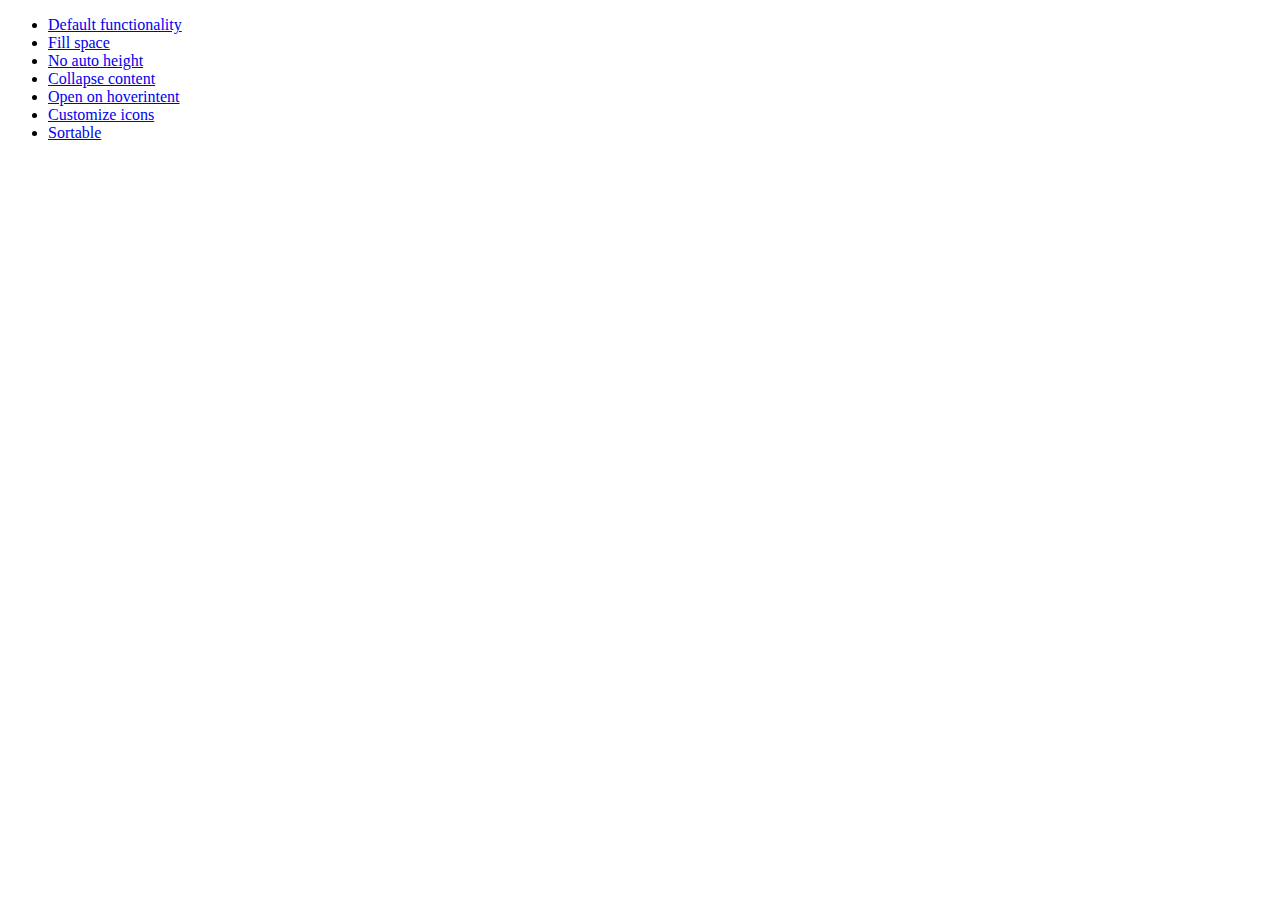
<file: static/development-bundle/demos/accordion/index.html>
<!doctype html>
<html lang="en">
<head>
	<meta charset="utf-8">
	<title>jQuery UI Accordion Demos</title>
</head>
<body>

<ul>
	<li><a href="default.html">Default functionality</a></li>
	<li><a href="fillspace.html">Fill space</a></li>
	<li><a href="no-auto-height.html">No auto height</a></li>
	<li><a href="collapsible.html">Collapse content</a></li>
	<li><a href="hoverintent.html">Open on hoverintent</a></li>
	<li><a href="custom-icons.html">Customize icons</a></li>
	<li><a href="sortable.html">Sortable</a></li>
</ul>

</body>
</html>
</file>
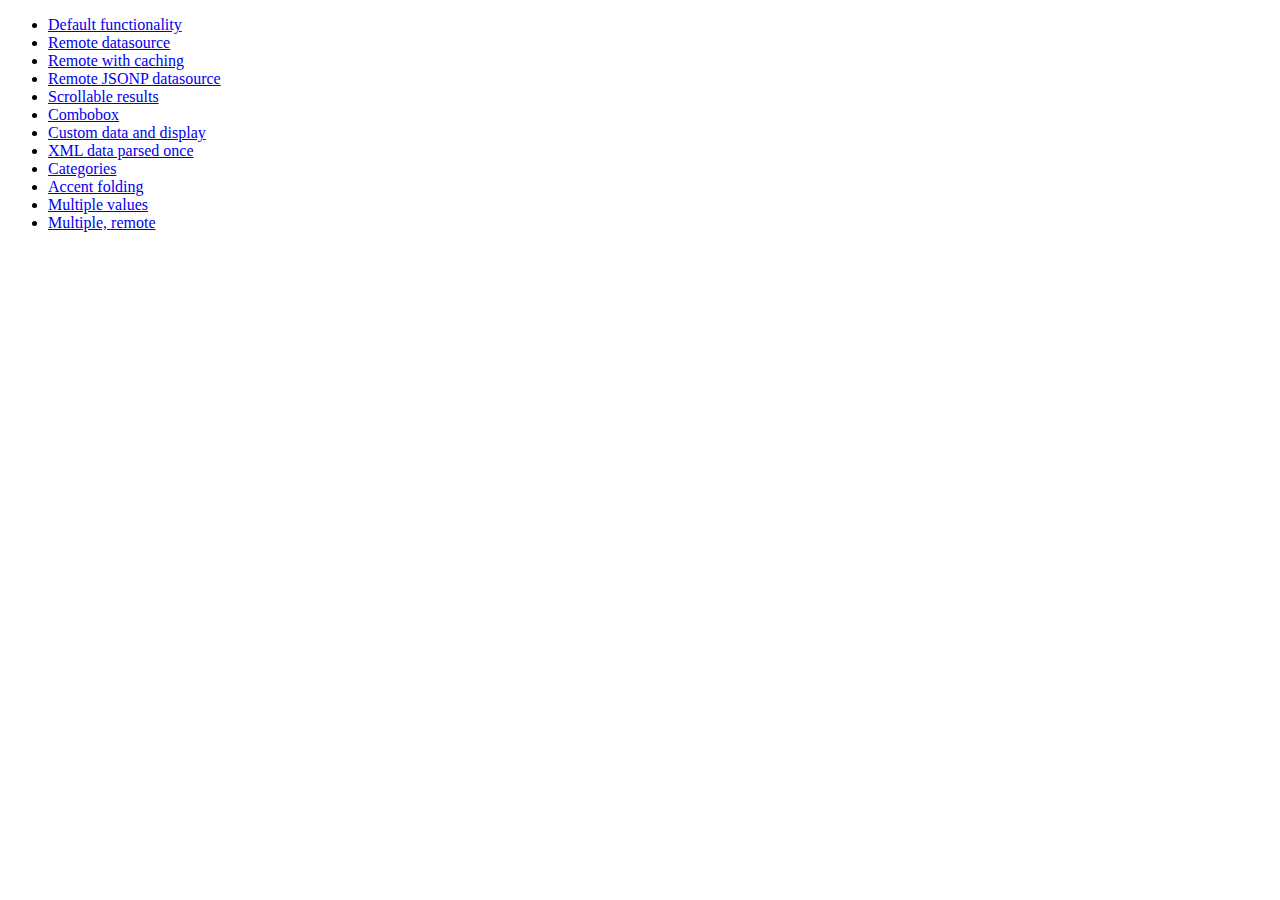
<file: static/development-bundle/demos/autocomplete/index.html>
<!doctype html>
<html lang="en">
<head>
	<meta charset="utf-8">
	<title>jQuery UI Autocomplete Demos</title>
</head>
<body>

<ul>
	<li><a href="default.html">Default functionality</a></li>
	<li><a href="remote.html">Remote datasource</a></li>
	<li><a href="remote-with-cache.html">Remote with caching</a></li>
	<li><a href="remote-jsonp.html">Remote JSONP datasource</a></li>
	<li><a href="maxheight.html">Scrollable results</a></li>
	<li><a href="combobox.html">Combobox</a></li>
	<li><a href="custom-data.html">Custom data and display</a></li>
	<li><a href="xml.html">XML data parsed once</a></li>
	<li><a href="categories.html">Categories</a></li>
	<li><a href="folding.html">Accent folding</a></li>
	<li><a href="multiple.html">Multiple values</a></li>
	<li><a href="multiple-remote.html">Multiple, remote</a></li>
</ul>

</body>
</html>
</file>
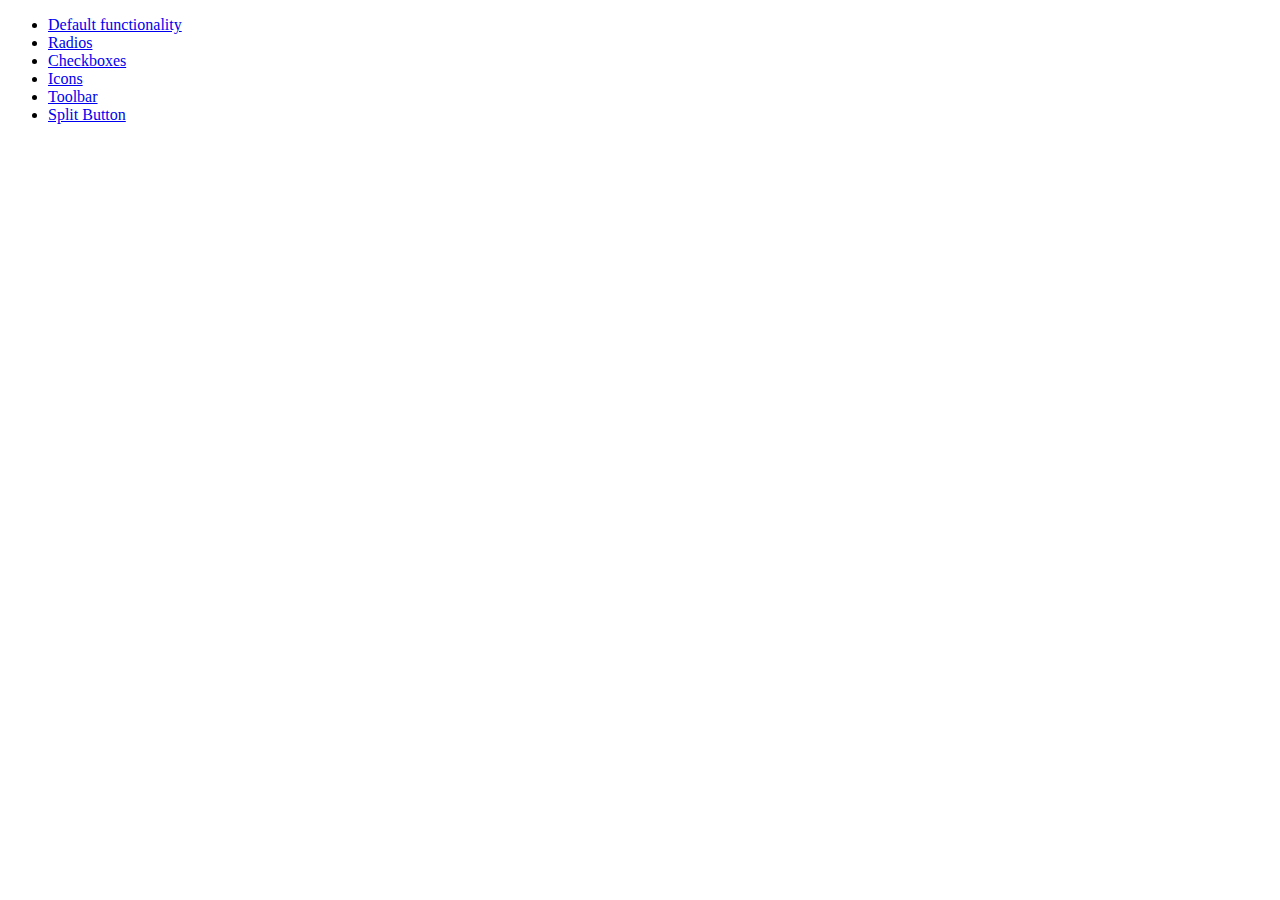
<file: static/development-bundle/demos/button/index.html>
<!doctype html>
<html lang="en">
<head>
	<meta charset="utf-8">
	<title>jQuery UI Button Demos</title>
</head>
<body>

<ul>
	<li><a href="default.html">Default functionality</a></li>
	<li><a href="radio.html">Radios</a></li>
	<li><a href="checkbox.html">Checkboxes</a></li>
	<li><a href="icons.html">Icons</a></li>
	<li><a href="toolbar.html">Toolbar</a></li>
	<li><a href="splitbutton.html">Split Button</a></li>
</ul>

</body>
</html>
</file>
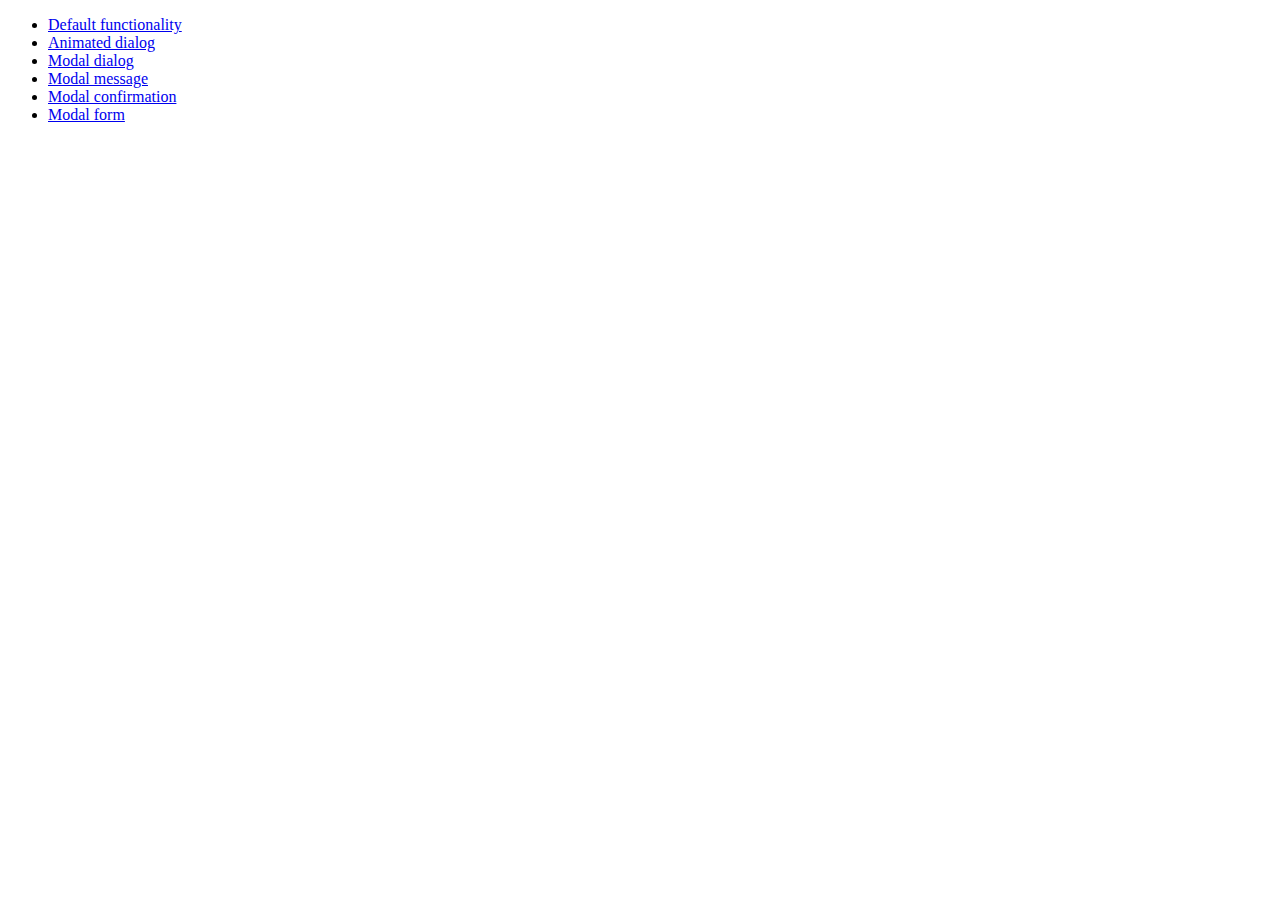
<file: static/development-bundle/demos/dialog/index.html>
<!doctype html>
<html lang="en">
<head>
	<meta charset="utf-8">
	<title>jQuery UI Dialog Demos</title>
</head>
<body>

<ul>
	<li><a href="default.html">Default functionality</a></li>
	<li><a href="animated.html">Animated dialog</a></li>
	<li><a href="modal.html">Modal dialog</a></li>
	<li><a href="modal-message.html">Modal message</a></li>
	<li><a href="modal-confirmation.html">Modal confirmation</a></li>
	<li><a href="modal-form.html">Modal form</a></li>
</ul>

</body>
</html>
</file>
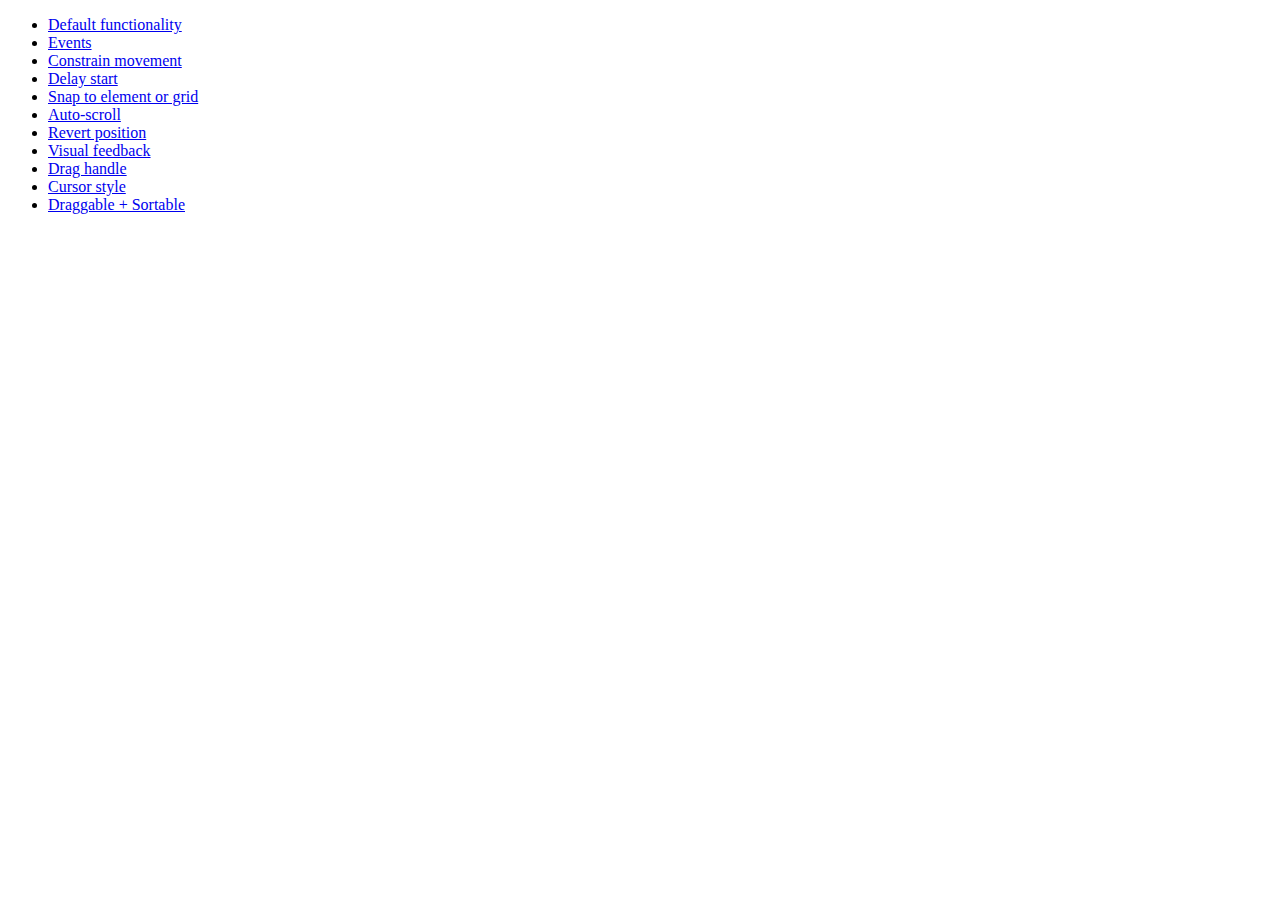
<file: static/development-bundle/demos/draggable/index.html>
<!doctype html>
<html lang="en">
<head>
	<meta charset="utf-8">
	<title>jQuery UI Draggable Demos</title>
</head>
<body>

<ul>
	<li><a href="default.html">Default functionality</a></li>
	<li><a href="events.html">Events</a></li>
	<li><a href="constrain-movement.html">Constrain movement</a></li>
	<li><a href="delay-start.html">Delay start</a></li>
	<li><a href="snap-to.html">Snap to element or grid</a></li>
	<li><a href="scroll.html">Auto-scroll</a></li>
	<li><a href="revert.html">Revert position</a></li>
	<li><a href="visual-feedback.html">Visual feedback</a></li>
	<li><a href="handle.html">Drag handle</a></li>
	<li><a href="cursor-style.html">Cursor style</a></li>
	<li><a href="sortable.html">Draggable + Sortable</a></li>
</ul>

</body>
</html>
</file>
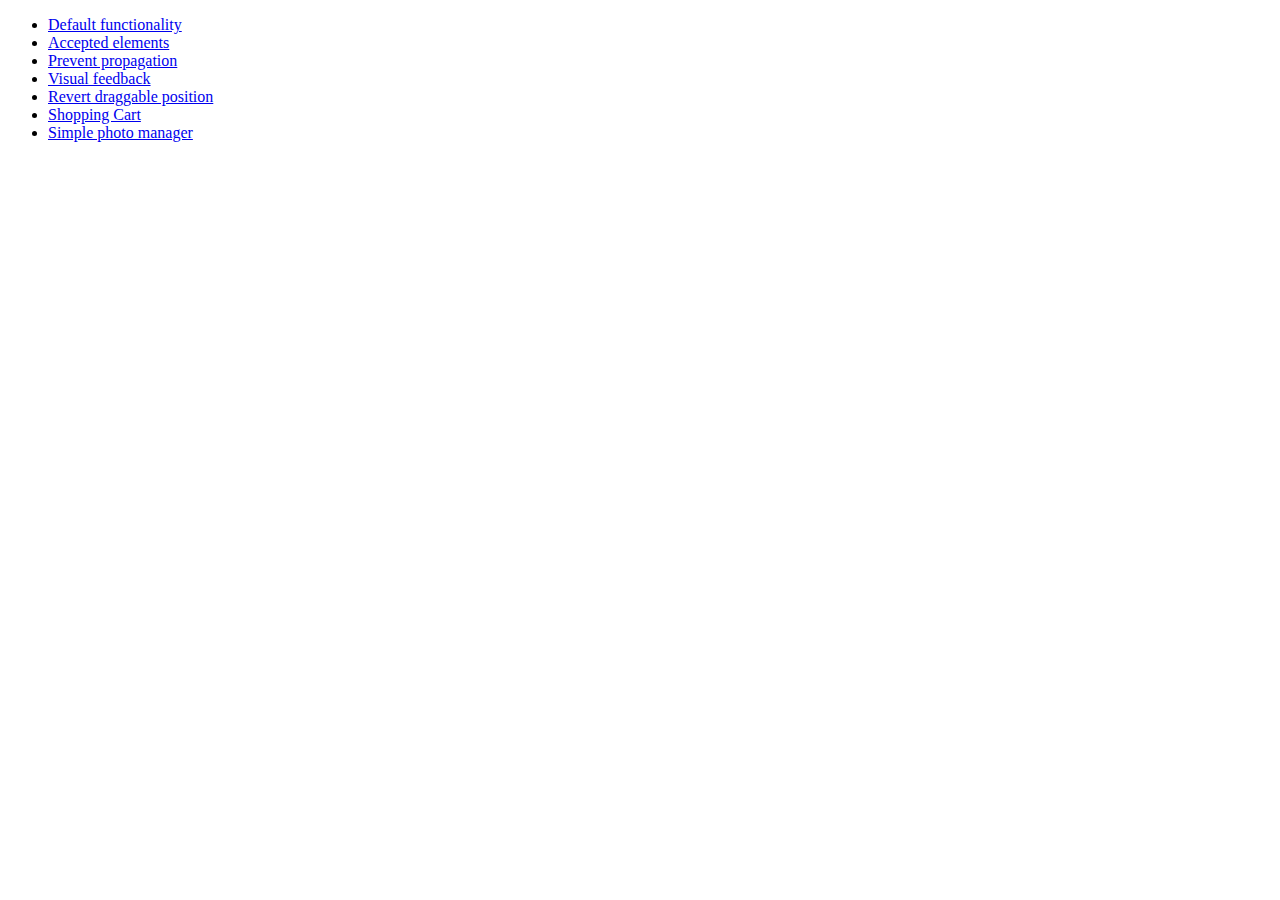
<file: static/development-bundle/demos/droppable/index.html>
<!doctype html>
<html lang="en">
<head>
	<meta charset="utf-8">
	<title>jQuery UI Droppable Demos</title>
</head>
<body>

<ul>
	<li><a href="default.html">Default functionality</a></li>
	<li><a href="accepted-elements.html">Accepted elements</a></li>
	<li><a href="propagation.html">Prevent propagation</a></li>
	<li><a href="visual-feedback.html">Visual feedback</a></li>
	<li><a href="revert.html">Revert draggable position</a></li>
	<li><a href="shopping-cart.html">Shopping Cart</a></li>
	<li><a href="photo-manager.html">Simple photo manager</a></li>
</ul>

</body>
</html>
</file>
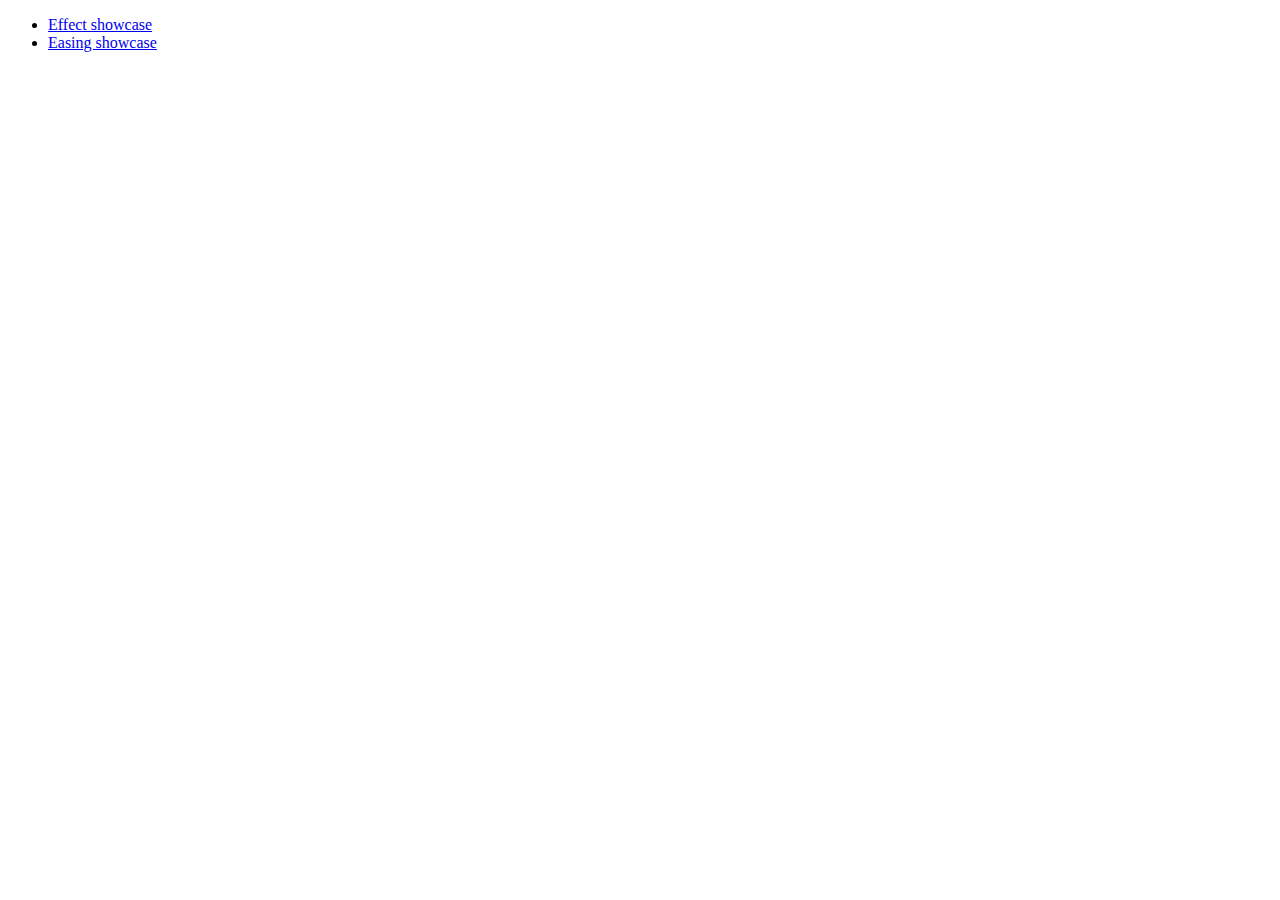
<file: static/development-bundle/demos/effect/index.html>
<!doctype html>
<html lang="en">
<head>
	<meta charset="utf-8">
	<title>jQuery UI Effects Demos</title>
</head>
<body>

<ul>
	<li><a href="default.html">Effect showcase</a></li>
	<li><a href="easing.html">Easing showcase</a></li>
</ul>

</body>
</html>
</file>
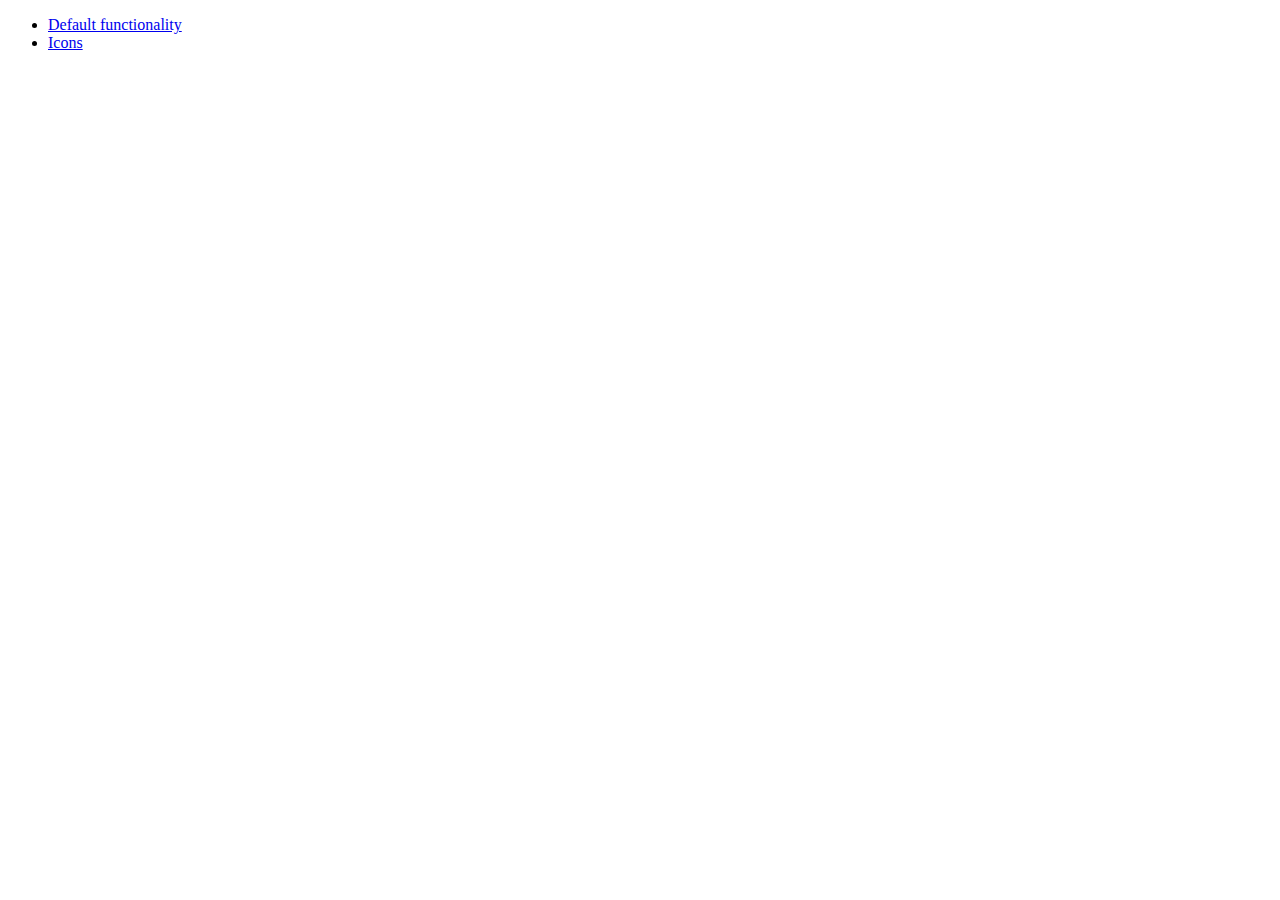
<file: static/development-bundle/demos/menu/index.html>
<!doctype html>
<html lang="en">
<head>
	<meta charset="utf-8">
	<title>jQuery UI Menu Demos</title>
</head>
<body>

<ul>
	<li><a href="default.html">Default functionality</a></li>
	<li><a href="icons.html">Icons</a></li>
</ul>

</body>
</html>
</file>
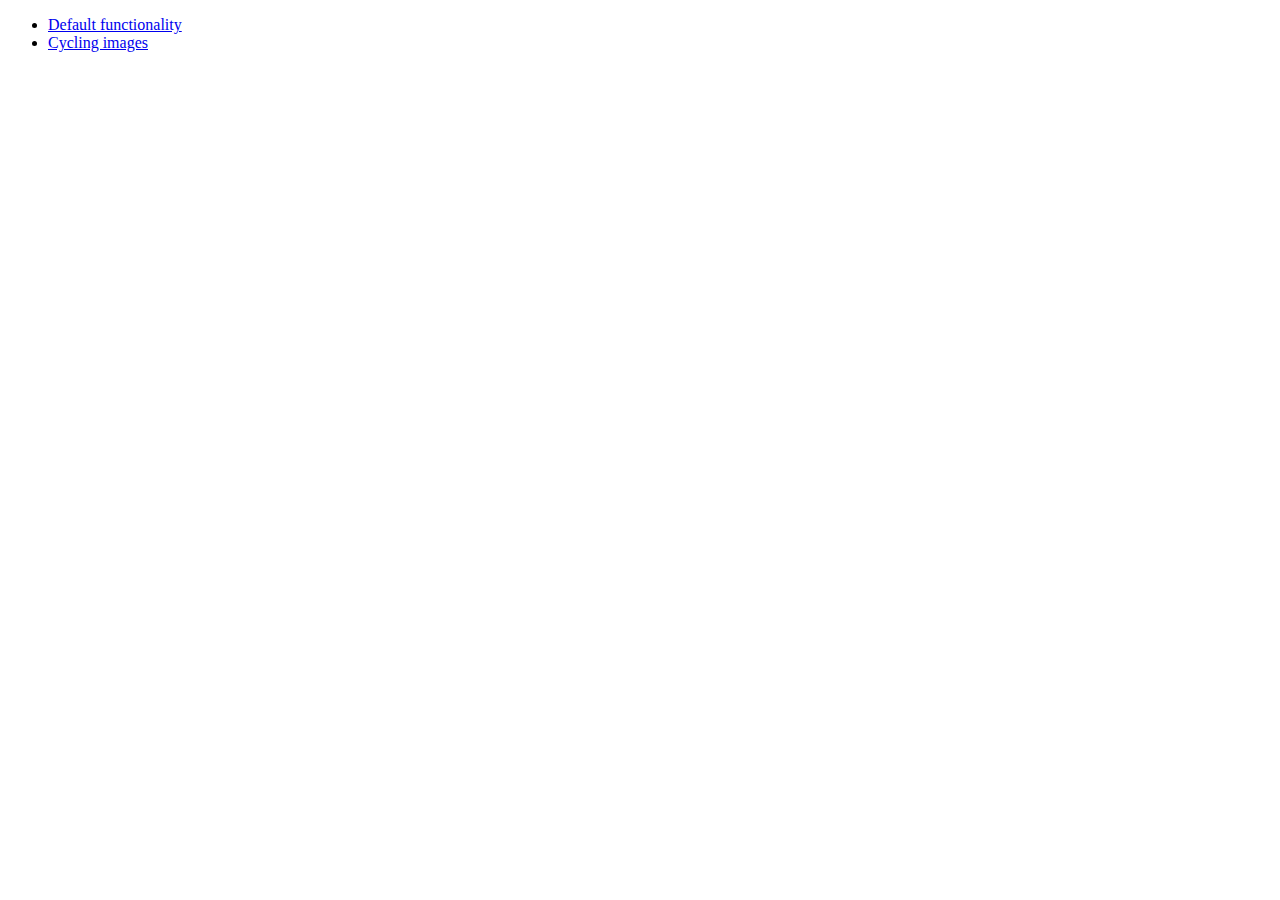
<file: static/development-bundle/demos/position/index.html>
<!doctype html>
<html lang="en">
<head>
	<meta charset="utf-8">
	<title>jQuery UI Position Demo</title>
</head>
<body>

<ul>
	<li><a href="default.html">Default functionality</a></li>
	<li><a href="cycler.html">Cycling images</a></li>
</ul>

</body>
</html>
</file>
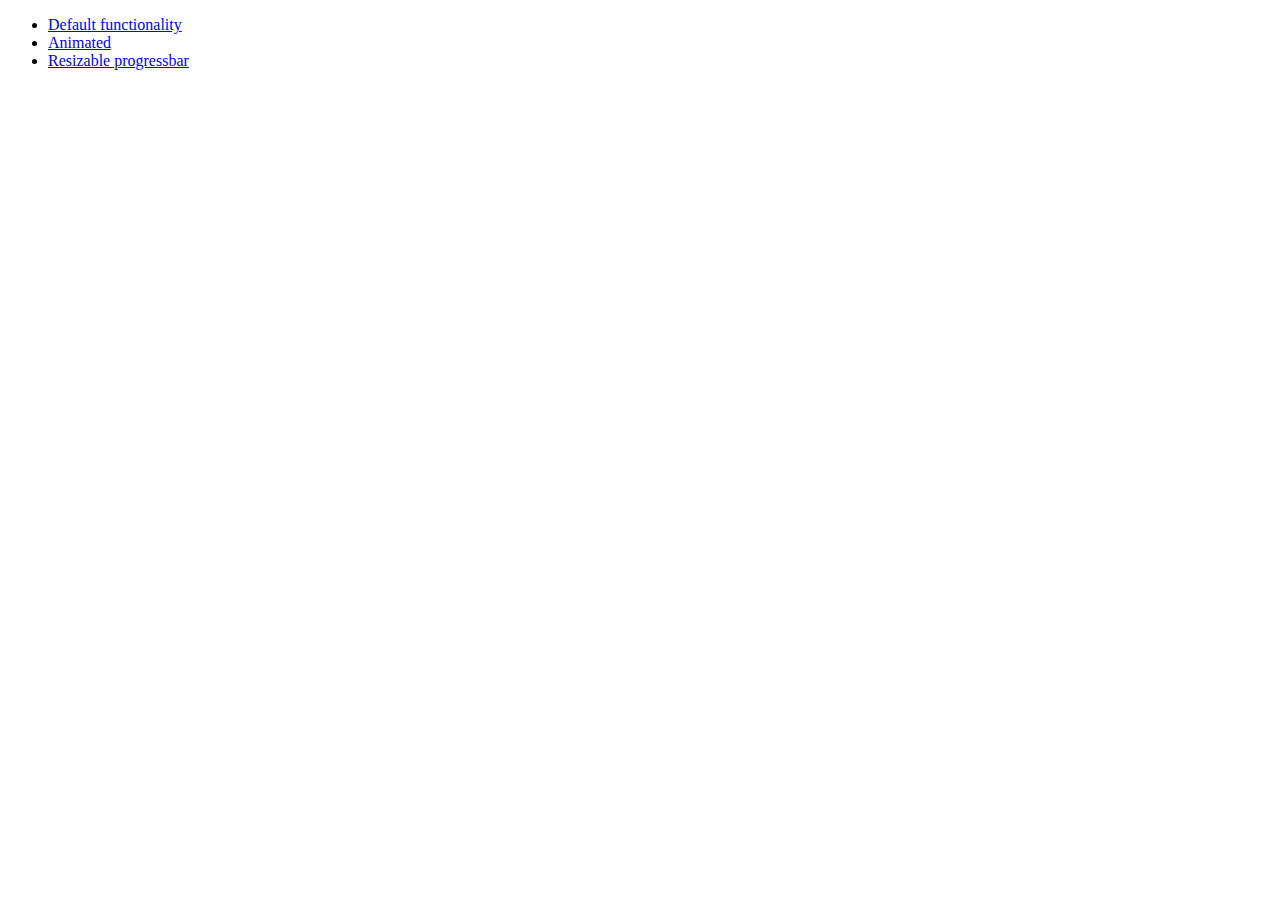
<file: static/development-bundle/demos/progressbar/index.html>
<!doctype html>
<html lang="en">
<head>
	<meta charset="utf-8">
	<title>jQuery UI Progressbar Demos</title>
</head>
<body>

<ul>
	<li><a href="default.html">Default functionality</a></li>
	<li><a href="animated.html">Animated</a></li>
	<li><a href="resize.html">Resizable progressbar</a></li>
</ul>

</body>
</html>
</file>
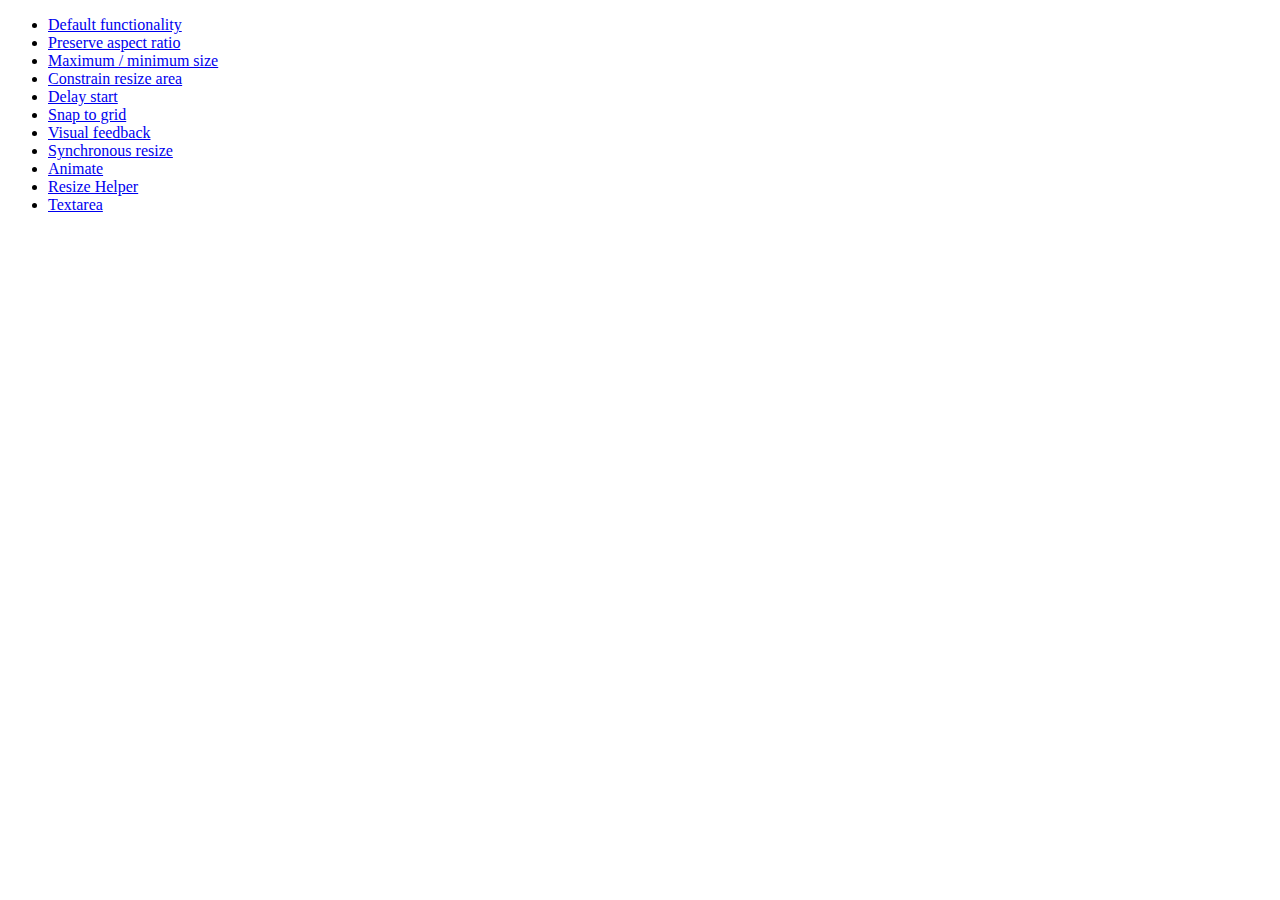
<file: static/development-bundle/demos/resizable/index.html>
<!doctype html>
<html lang="en">
<head>
	<meta charset="utf-8">
	<title>jQuery UI Resizable Demos</title>
</head>
<body>

<ul>
	<li><a href="default.html">Default functionality</a></li>
	<li><a href="aspect-ratio.html">Preserve aspect ratio</a></li>
	<li><a href="max-min.html">Maximum / minimum size</a></li>
	<li><a href="constrain-area.html">Constrain resize area</a></li>
	<li><a href="delay-start.html">Delay start</a></li>
	<li><a href="snap-to-grid.html">Snap to grid</a></li>
	<li><a href="visual-feedback.html">Visual feedback</a></li>
	<li><a href="synchronous-resize.html">Synchronous resize</a></li>
	<li><a href="animate.html">Animate</a></li>
	<li><a href="helper.html">Resize Helper</a></li>
	<li><a href="textarea.html">Textarea</a></li>
</ul>

</body>
</html>
</file>
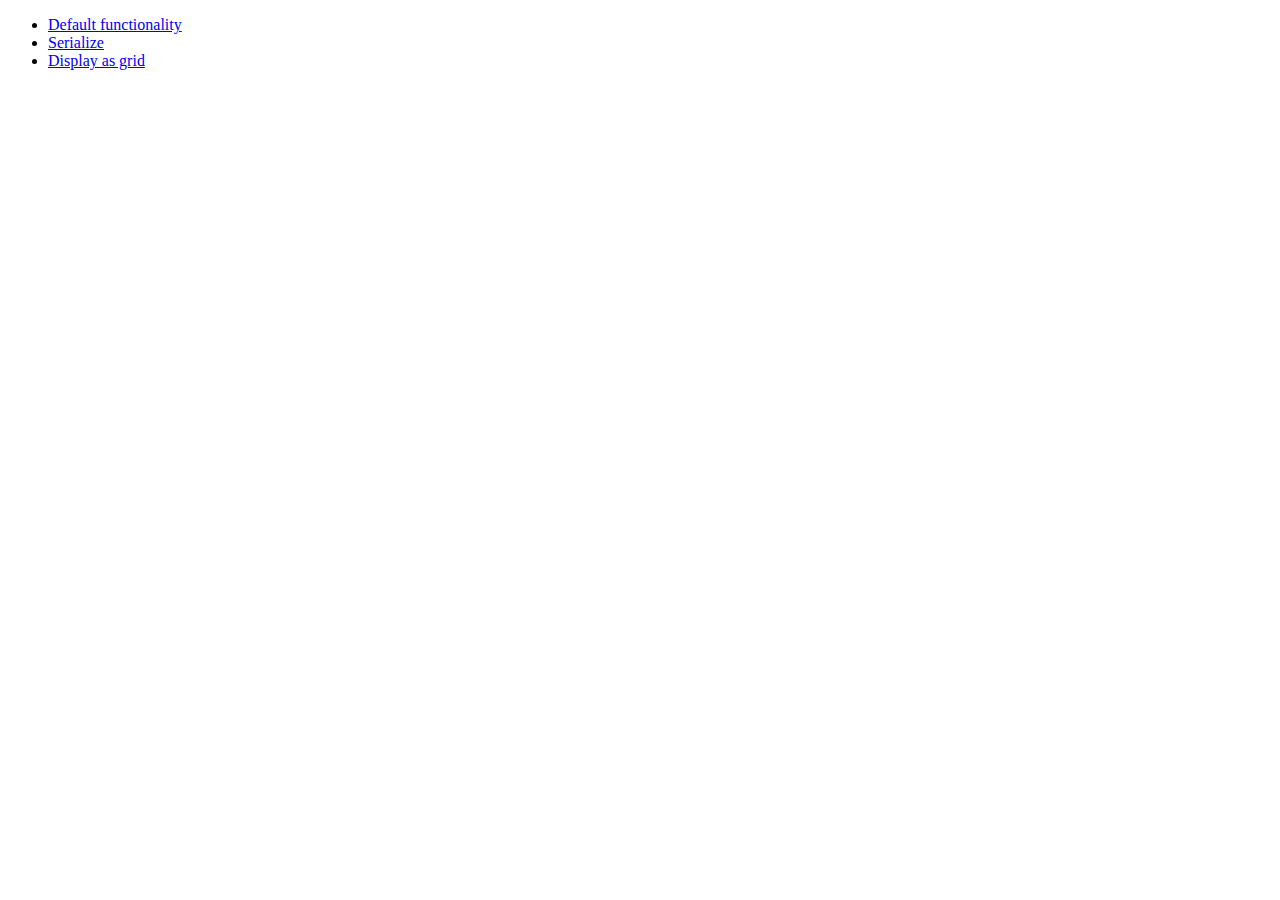
<file: static/development-bundle/demos/selectable/index.html>
<!doctype html>
<html lang="en">
<head>
	<meta charset="utf-8">
	<title>jQuery UI Selectable Demos</title>
</head>
<body>

<ul>
	<li><a href="default.html">Default functionality</a></li>
	<li><a href="serialize.html">Serialize</a></li>
	<li><a href="display-grid.html">Display as grid</a></li>
</ul>

</body>
</html>
</file>
